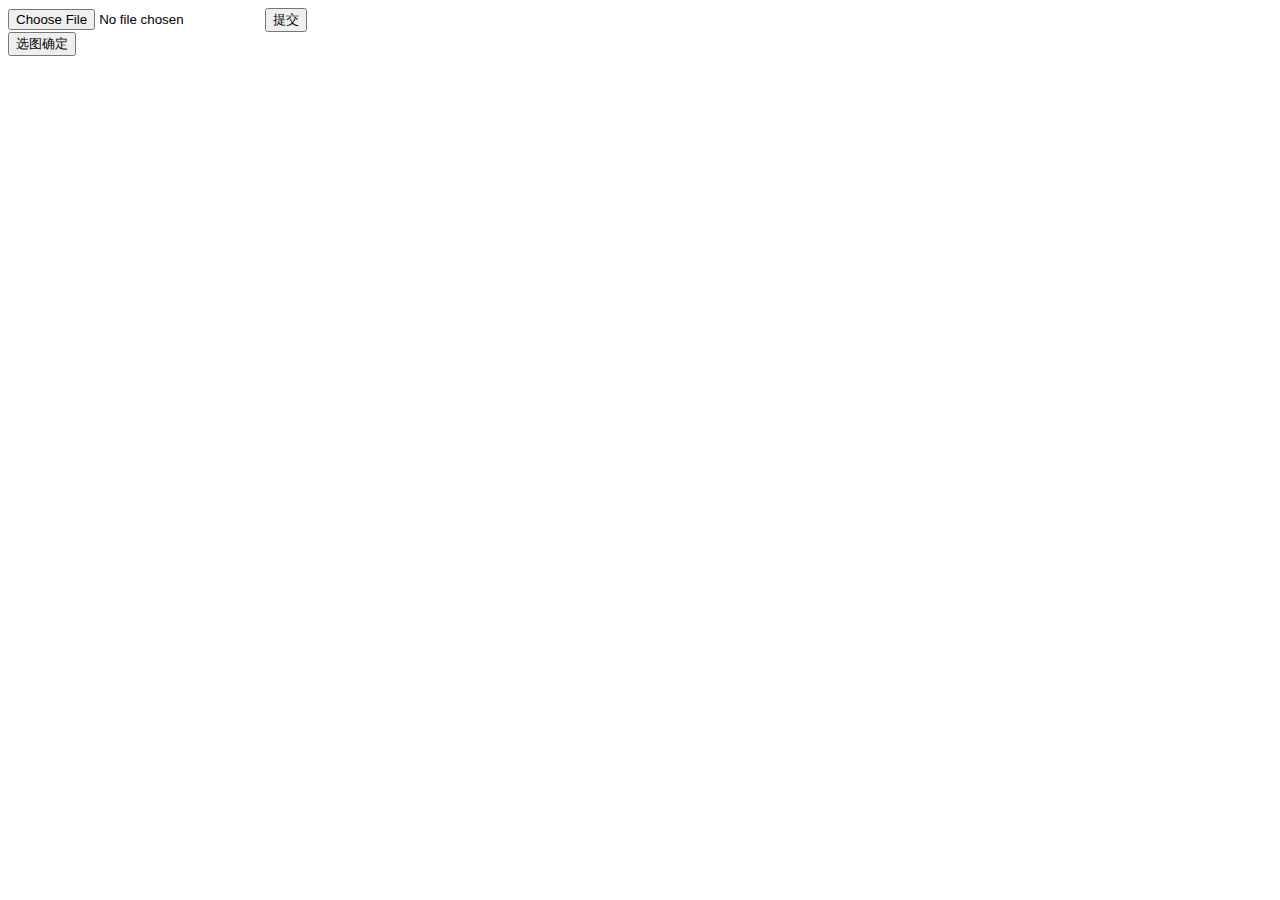
<file: image.html>
<!DOCTYPE HTML>
<html>
<head>
    <meta http-equiv="content-type" content="text/html" charset="utf-8"/>
    <script type="text/javascript" src="jquery.js"></script>
    <link rel="stylesheet" type="text/css" href="./imagecrop.css">
    <script type="text/javascript" src="./jquery.imagecrop.js"></script>
    <title></title>
</head>
<body>
<form action="image.php" method="post" enctype="multipart/form-data" >
    <input type="file" id="ImgCropFile" name="file">
    <input type="hidden" name="imgCropInfo" id="imgCropInfo">
    <input type="submit" class="" value="提交">
</form>
<button class="sure">选图确定</button>
<div class="imageCrop"></div>
</body>
</html>
<script type="text/javascript">
$(function(){
    var cropInfo;
    $('#ImgCropFile').imageCrop({
        wrap: ".imageCrop",
        onChange: function() {
            console.log("onChange");
        }
    });
    $(".sure").click(function(event) {
        cropInfo = $('#ImgCropFile').imageCrop('getVal');
        console.log('tag',cropInfo);
    });
    $('form').submit(function(event) {
        $('#imgCropInfo').val(cropInfo);
    });
})
</script>
</file>
<file: imagecrop.css>
#imageCropModal{
    margin-top: 20px !important;
	top:50px !important;
}
.img-crop {
    -moz-user-select: none;
    position: relative;
}
.img-crop .img-crop-content {
}
.img-crop .img-crop-modal {
    -moz-user-select: none;
    position: absolute;
    width: 300px;
    height: 300px;
    z-index: 10;
    background: rgba(0, 0, 0, 0.5);
    display: none;
    /* border:1px solid black;
    border-right: 2px dashed black;
    border-bottom: 2px dashed black; */
}
.img-crop-modal:hover{
    cursor: move;
}
.img-crop-modal .img-crop-expendwidth {
    position: absolute;
    right: -5px;
    width: 10px;
    height: 100%;
    cursor: e-resize;
}
.img-crop-modal .img-crop-expendheight {
    position: absolute;
    width: 100%;
    bottom: -5px;
    height: 10px;
    cursor: n-resize;
}
.img-crop-modal .img-crop-expendwh {
    position: absolute;
    width: 30px;
    height: 30px;
    right: -15px;
    bottom: -15px;
    background:black;
    cursor: se-resize;
}
</file>
